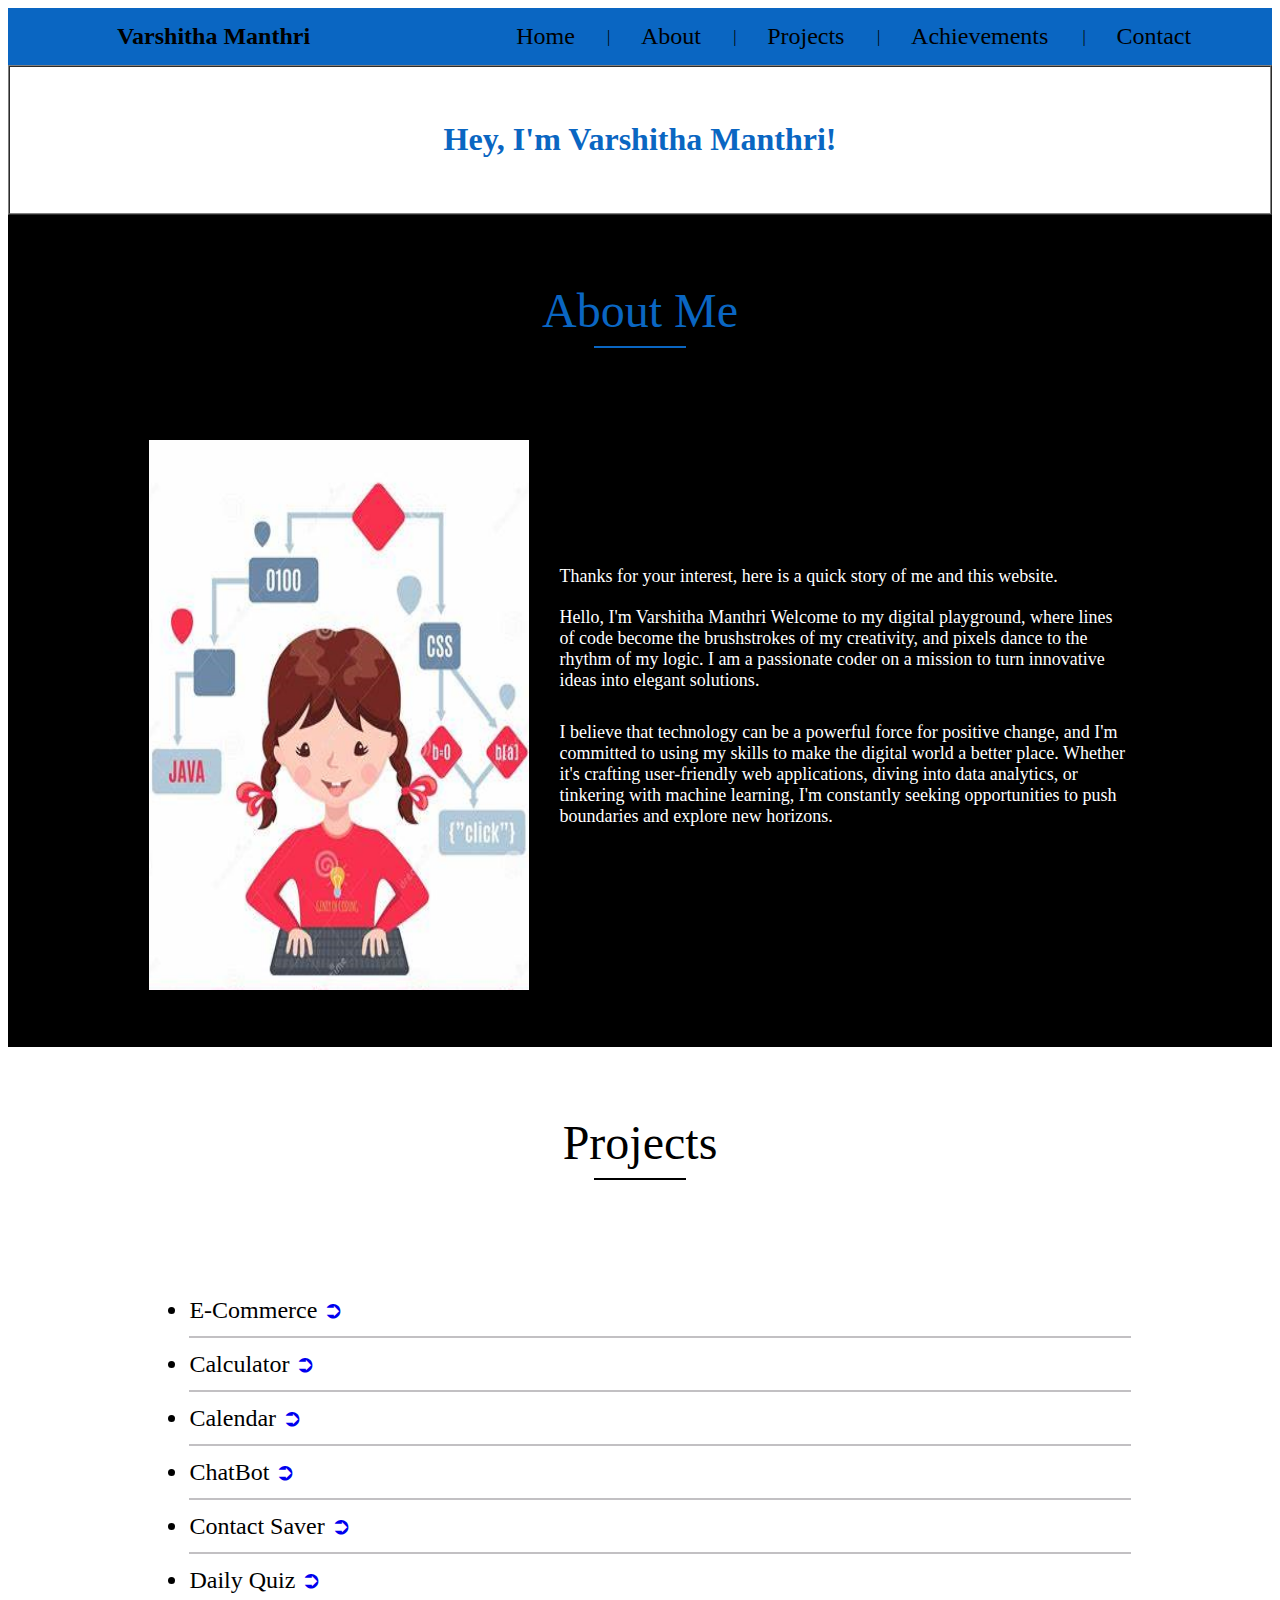
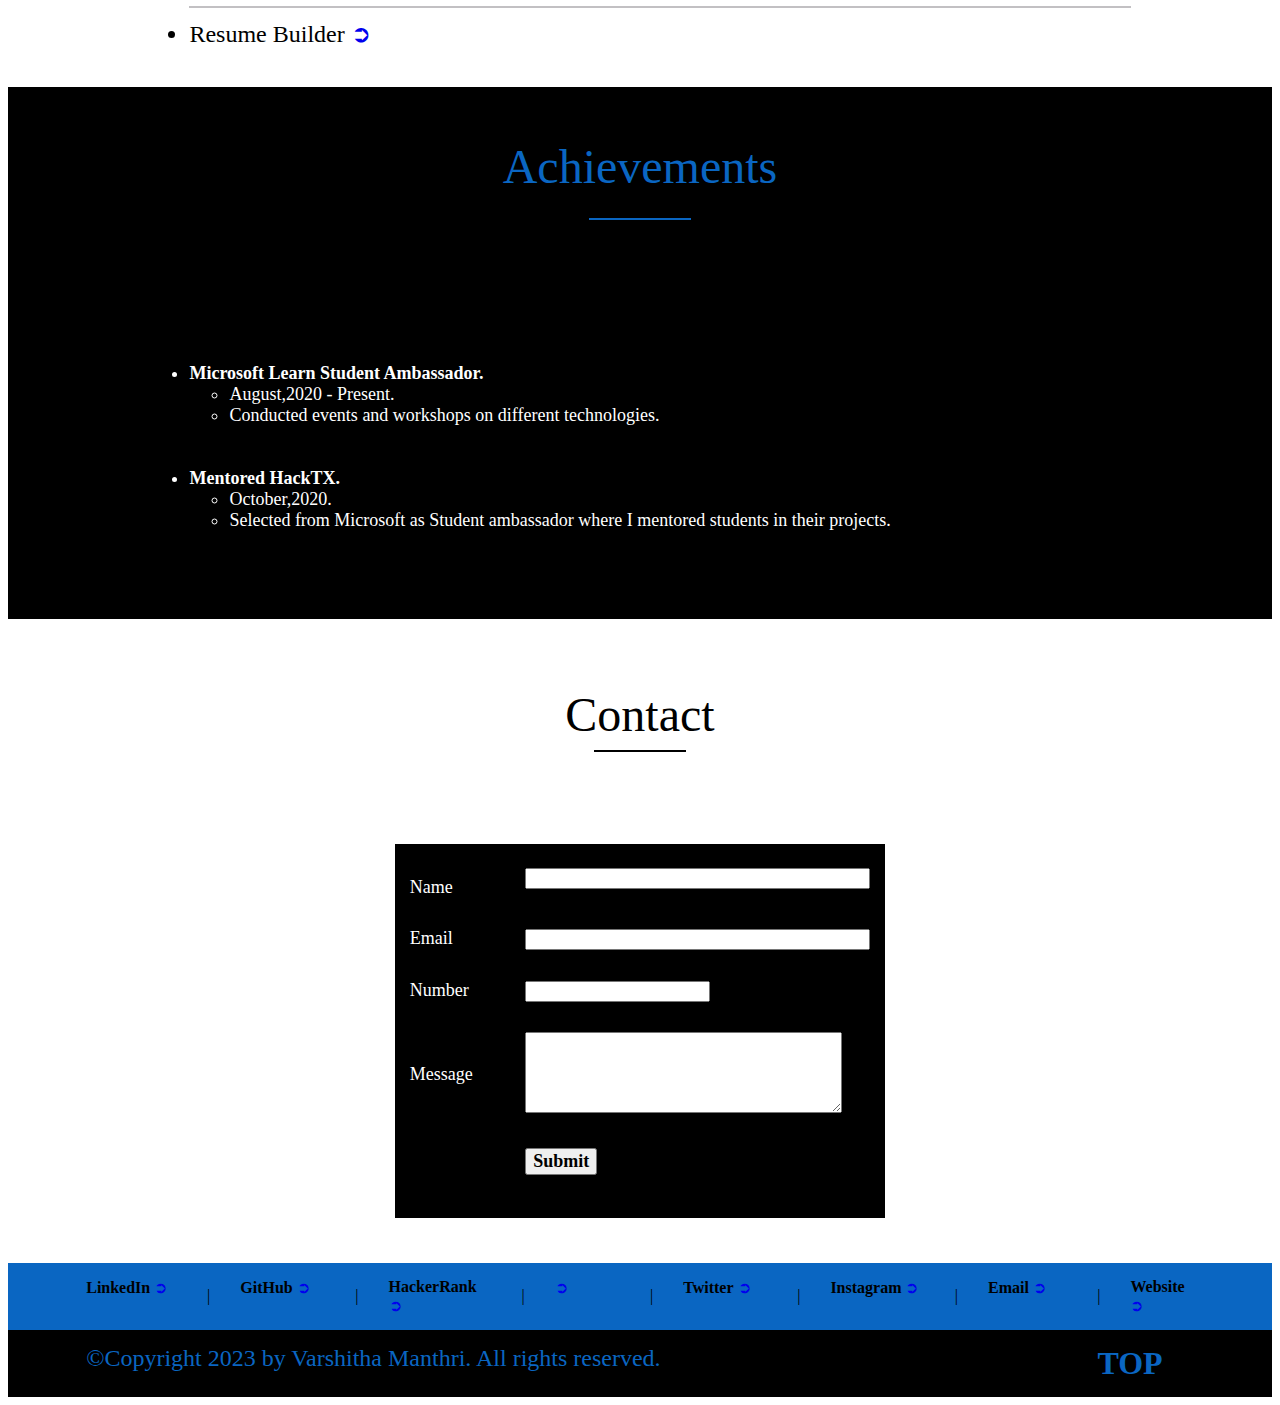
<file: Inten/index.html>
<!DOCTYPE html>
<html lang="en">

<head>
	<meta charset="UTF-8">
	<meta name="viewport" content=
		"width=device-width, initial-scale=1.0">
	<title>Portfolio Website</title>
</head>

<body>
	<table id="header" border="0" width="100%"
		cellpadding="0" cellspacing="0" bgcolor="#0a66c2">
		<tr>
			<td>
				<table border="0" cellpadding="15"
					cellspacing="0" width="90%" align="center">
					<tr>
						<td>
							

						</td>

						<td>
							<font face="Comic sans MS" size="5">
								<b>Varshitha Manthri
                                </b>
							</font>
						</td>

						<td width="15%">
							
						</td>

						<td>
							<a href="#home" style="text-decoration:none">
								<font face="Verdana" size="5" color=black>
									Home
								</font>
							</a>
						</td>

						<td>
							|
						</td>

						<td>
							<a href="#about" style="text-decoration:none">
								<font face="Verdana" size="5" color=black>
									About
								</font>
							</a>
						</td>

						<td>
							|
						</td>

						<td>
							<a href="#projects" style="text-decoration:none">
								<font face="Verdana" size="5" color=black>
									Projects
								</font>
							</a>
						</td>

						<td>
							|
						</td>

						<td>
							<a href="#achievements" style="text-decoration:none">
								<font face="Verdana" size="5" color=black>
									Achievements
								</font>
							</a>
						</td>

						<td>
							|
						</td>

						<td>
							<a href="#contact" style="text-decoration:none">
								<font face="Verdana" size="5" color=black>
									Contact
								</font>
							</a>
						</td>
					</tr>
				</table>
			</td>
		</tr>
	</table>
	<table id="home" border="1" width="100%"
		cellpadding="20" cellspacing="0" bgcolor="#ffffff">
		<tr>
			<td>
				<table border="0" cellpadding="15"
					cellspacing="0" width="90%" align="center">
					<tr>
						<td align="center" valign="middle">
							<h3>
								<font face="Times New Roman"
									size="6" color="#0a66c2">
									Hey, I'm Varshitha Manthri!
								</font>
							</h3>

							<h2>
								<font face="Verdana" size="6"
									color="#0a66c2">
									
								</font>
							</h2>
						</td>
					</tr>
				</table>
			</td>
		</tr>
	</table>
	<table id="about" border="0" width="100%"
		cellpadding="0" cellspacing="0" bgcolor="black">
		<tr>
			<td>
				<table border="0" cellpadding="15"
					cellspacing="0" width="80%" align="center">
					<tr>
						<td height="180" align="center"
							valign="middle" colspan="2">
							<font face="Verdana" size="7"
								color="#0a66c2">
								About Me
							</font>
							<hr color="#0a66c2" width="90">
						</td>
					</tr>

					<tr>
						<td width="40%">
							<img src="img.png" height="550px" width="380px">
						</td>

						<td width="60%">
							<font face="Verdana" size="4"
								color="white">
								Thanks for your interest, here
								is a quick story of me and this
								website.
								<hr color="black">
								Hello, I'm Varshitha Manthri 

                                Welcome to my digital playground, where lines of code become the brushstrokes of my creativity, and pixels dance to the rhythm of my logic. I am a passionate coder on a mission to turn innovative ideas into elegant solutions.
								<hr color="black">
                                <hr color="black">I believe that technology can be a powerful force for positive change, and I'm committed to using my skills to make the digital world a better place. Whether it's crafting user-friendly web applications, diving into data analytics, or tinkering with machine learning, I'm constantly seeking opportunities to push boundaries and explore new horizons.
								<hr color="black">

								
								
								<br>
							</font>
						</td>
					</tr>
				</table>
				<hr color="black">
				<hr color="black">
				<hr color="black">
			</td>
		</tr>
	</table>
	<table id="projects" border="0" width="100%"
		cellpadding="0" cellspacing="0" bgcolor="#ffffff">
		<tr>
			<td>
				<table border="0" cellpadding="15"
					cellspacing="0" width="80%" align="center">
					<tr>
						<td height="180" align="center"
							valign="middle" colspan="2">
							<font face="Verdana" size="7"
								color="black">
								Projects
							</font>
							<hr color="black" width="90">
						</td>
					</tr>

					<tr>
						<td height="10">
							<font face="Times New Roman"
								size="5" color="black">
								<ul>
									<li>E-Commerce
										<a href="#" style="text-decoration:none">
											 ➲
										</a>
									</li>

									<li>
										<hr color="#c2c0c3">
										Calculator
										<a href="#" style="text-decoration:none"
											color="#c2c0c3">
											 ➲
										</a>
									</li>

									<li>
										<hr color="#c2c0c3">
										Calendar
										<a href="#" style="text-decoration:none">
											 ➲
										</a>
									</li>

									<li>
										<hr color="#c2c0c3">
										ChatBot
										<a href="#" style="text-decoration:none">
											 ➲
										</a>
									</li>

									<li>
										<hr color="#c2c0c3">
										Contact Saver
										<a href="#" style="text-decoration:none">
											 ➲
										</a>
									</li>

									<li>
										<hr color="#c2c0c3">
										Daily Quiz
										<a href="#" style="text-decoration:none">
											 ➲
										</a>
									</li>

									<li>
										<hr color="#c2c0c3">
                                        Resume Builder
										<a href="#" style="text-decoration:none">
											 ➲
										</a>
									</li>

									
									</li>
								</ul>
							</font>
						</td>

						
					</tr>
				</table>
			</td>
		</tr>
	</table>
	<table id="achievements" border="0" width="100%"
		cellpadding="0" cellspacing="0" bgcolor="black">
		<tr>
			<td>
				<table border="0" cellpadding="15"
					cellspacing="0" width="80%" align="center">
					<tr>
						<td height="180" align="center" valign="middle">
							<font face="Verdana" size="7" color="#0a66c2">
								Achievements
								<hr color="#0a66c2" width="100">
							</font>
						</td>
					</tr>

					<tr>
						<td>
							<font face="Verdana" size="4" color="white">
								<ul>
								
									<li>
										<hr color="black">
										<hr color="black">
										<hr color="black">
										<b>Microsoft Learn Student Ambassador.</b>
										<ul>
											<li>
												August,2020 - Present.
											</li>
											<li>
												Conducted events and workshops on
												different technologies.
											</li>
										</ul>
									</li>

									<li>
										<hr color="black">
										<hr color="black">
										<hr color="black">
										<b>Mentored HackTX.</b>
										<ul>
											<li>
												October,2020.
											</li>
											<li>
												Selected from Microsoft as Student
												ambassador where I mentored students
												in their projects.
											</li>
											<hr color="black">
											<hr color="black">
											<hr color="black">
											<hr color="black">
											<hr color="black">
										</ul>
									</li>

								</ul>

							</font>
						</td>
					</tr>
				</table>
			</td>
		</tr>
	</table>
	<table id="contact" border="0" width="100%"
		cellpadding="0" cellspacing="0" bgcolor="#ffffff">
		<tr>
			<td>
				<table border="0" cellpadding="15"
					cellspacing="0" width="80%" align="center">
					<tr>
						<td height="180" align="center"
							valign="middle" colspan="2">
							<font face="Verdana" size="7"
								color="black">
								Contact
							</font>
							<hr color="black" width="90">
						</td>
					</tr>

					<tr>
						<td align="center" valign="top">
							<table border="0" width="50%" cellpadding="15"
								cellspacing="0" align="center" bgcolor="black">
								<tr>
									<td width="30%">
										<hr color="black">
										<font face="Verdana" size="4"
											color="#ffffff">
											Name
										</font>
									</td>
									<td width="70%">
										<font face="Verdana" size="4"
											color="#ffffff">
											<input type="text" size="40">
										</font>
									</td>
								</tr>
								<tr>
									<td width="30%">
										<font face="Verdana" size="4"
											color="#ffffff">
											Email
										</font>
									</td>
									<td width="70%">
										<font face="Verdana" size="4"
											color="#ffffff">
											<input type="email" size="40">
										</font>
									</td>
								</tr>
								<tr>
									<td width="30%">
										<font face="Verdana" size="4"
											color="#ffffff">
											Number
										</font>
									</td>
									<td width="70%">
										<font face="Verdana" size="4"
											color="#ffffff">
											<input type="number" size="12">
										</font>
									</td>
								</tr>
								<tr>
									<td width="30%">
										<font face="Verdana" size="4"
											color="#ffffff">
											Message
										</font>
									</td>
									<td width="70%">
										<font face="Verdana" size="4"
											color="#ffffff">
											<textarea rows="5"
												cols="37">
											</textarea>
										</font>
									</td>
								</tr>
								<tr>
									<td width="30%">
										
									</td>
									<td width="70%">
										<button type="Submit">
											<font face="Verdana"
												size="4" color="black">
												<b>Submit</b>
											</font>
										</button>
										<hr color="black">
										<hr color="black">
									</td>
								</tr>
							</table>
						</td>

					</tr>
					<tr>
						<td colspan="2">
							
							
						</td>
					</tr>
				</table>
			</td>
		</tr>
	</table>
	<table id="footer" border="0" width="100%"
		cellpadding="0" cellspacing="0" bgcolor="#0a66c2">
		<tr>
			<td>
				<table border="0" cellpadding="15"
					cellspacing="0" width="90%" align="center">
					<tr>
						<td width="13%" valign="top">
							<b>LinkedIn</b>
							<a href="#" style="text-decoration:none">
								➲
							</a>
						</td>

						<td>
							|
						</td>

						<td width="13%" valign="top">
							<b>GitHub</b>
							<a href="#" style="text-decoration:none">
								➲
							</a>
						</td>

						<td>
							|
						</td>

						<td width="13%" valign="top">
							<b>HackerRank</b>
							<a href="#" style="text-decoration:none">
								➲
							</a>
						</td>

						<td>
							|
						</td>

						<td width="13%" valign="top">
							<a href="#" style="text-decoration:none">
								➲
							</a>
						</td>

						<td>
							|
						</td>

						<td width="13%" valign="top">
							<b>Twitter</b>
							<a href="#" style="text-decoration:none">
								➲
							</a>
						</td>

						<td>
							|
						</td>

						<td width="13%" valign="top">
							<b>Instagram</b>
							<a href="#" style="text-decoration:none">
								➲
							</a>
						</td>

						<td>
							|
						</td>

						<td width="13%" valign="top">
							<b>Email</b>
							<a href="#" style="text-decoration:none">
								➲
							</a>
						</td>

						<td>
							|
						</td>

						<td width="13%" valign="top">
							<b>Website</b>
							<a href="#" style="text-decoration:none">
								➲
							</a>
						</td>
					</tr>
				</table>
			</td>
		</tr>
	</table>
	<table id="footer" border="0" width="100%"
		cellpadding="0" cellspacing="0" bgcolor="black">
		<tr>
			<td>
				<table border="0" cellpadding="15"
					cellspacing="0" width="90%" align="center">
					<tr>
						<td width="80%" valign="top">
							<font face="Verdana"
								color="#0a66c2" size="5">
								©Copyright 2023 by Varshitha Manthri.
								All rights reserved.
							</font>
						</td>

						<td width="10%">
							<font face="arial" color="black" size="5">
								<a href="#header" style="text-decoration:none">
									<font face="Verdana" color="#0a66c2" size="6">
										<b>TOP</b>
									</font>
								</a>
							</font>
						</td>
					</tr>
				</table>
			</td>
		</tr>
	</table>

</body>

</html>
</file>
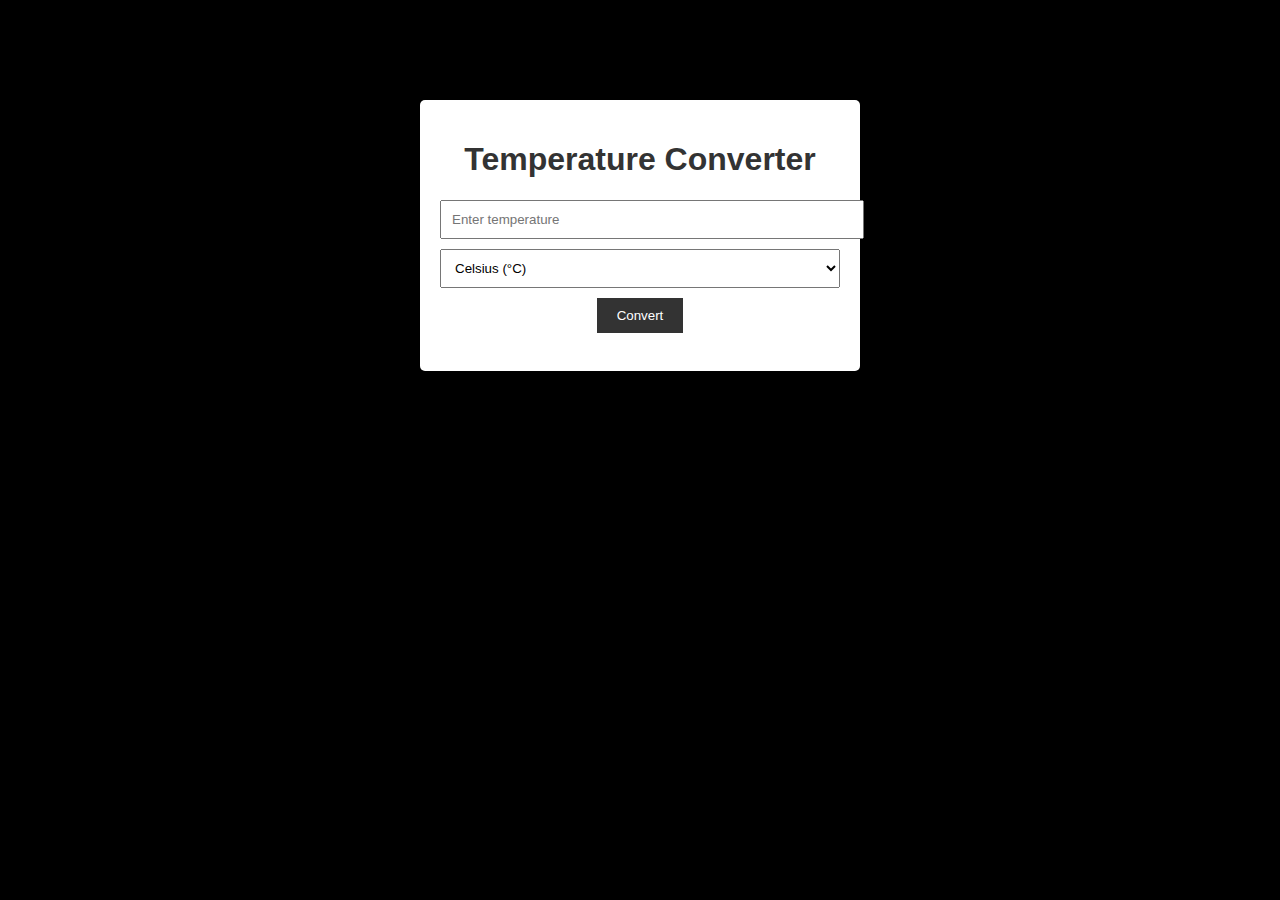
<file: temp/index.html>
<!DOCTYPE html>
<html lang="en">
<head>
    <meta charset="UTF-8">
    <meta name="viewport" content="width=device-width, initial-scale=1.0">
    <link rel="stylesheet" href="style.css">
    <title>Temperature Converter</title>
</head>
<body>
    <div class="container">
        <h1>Temperature Converter</h1>
        <div class="converter">
            <input type="number" id="temperature" placeholder="Enter temperature" />
            <select id="unit">
                <option value="celsius">Celsius (°C)</option>
                <option value="fahrenheit">Fahrenheit (°F)</option>
            </select>
            <button onclick="convertTemperature()">Convert</button>
        </div>
        <p id="result"></p>
    </div>
    <script src="script.js"></script>
</body>
</html>
</file>
<file: temp/style.css>
body {
    font-family: Arial, sans-serif;
    background-color: #000000;
    text-align: center;
}

.container {
    background-color: #fff;
    margin: 100px auto;
    padding: 20px;
    border-radius: 5px;
    box-shadow: 0px 0px 10px rgba(0, 0, 0, 0.2);
    max-width: 400px;
}

h1 {
    color: #333;
}

.converter {
    margin-top: 20px;
}

input {
    width: 100%;
    padding: 10px;
    margin-bottom: 10px;
}

select {
    width: 100%;
    padding: 10px;
    margin-bottom: 10px;
}

button {
    background-color: #333;
    color: #fff;
    border: none;
    padding: 10px 20px;
    cursor: pointer;
}

button:hover {
    background-color: #555;
}

#result {
    font-size: 18px;
    color: #333;
}
</file>
